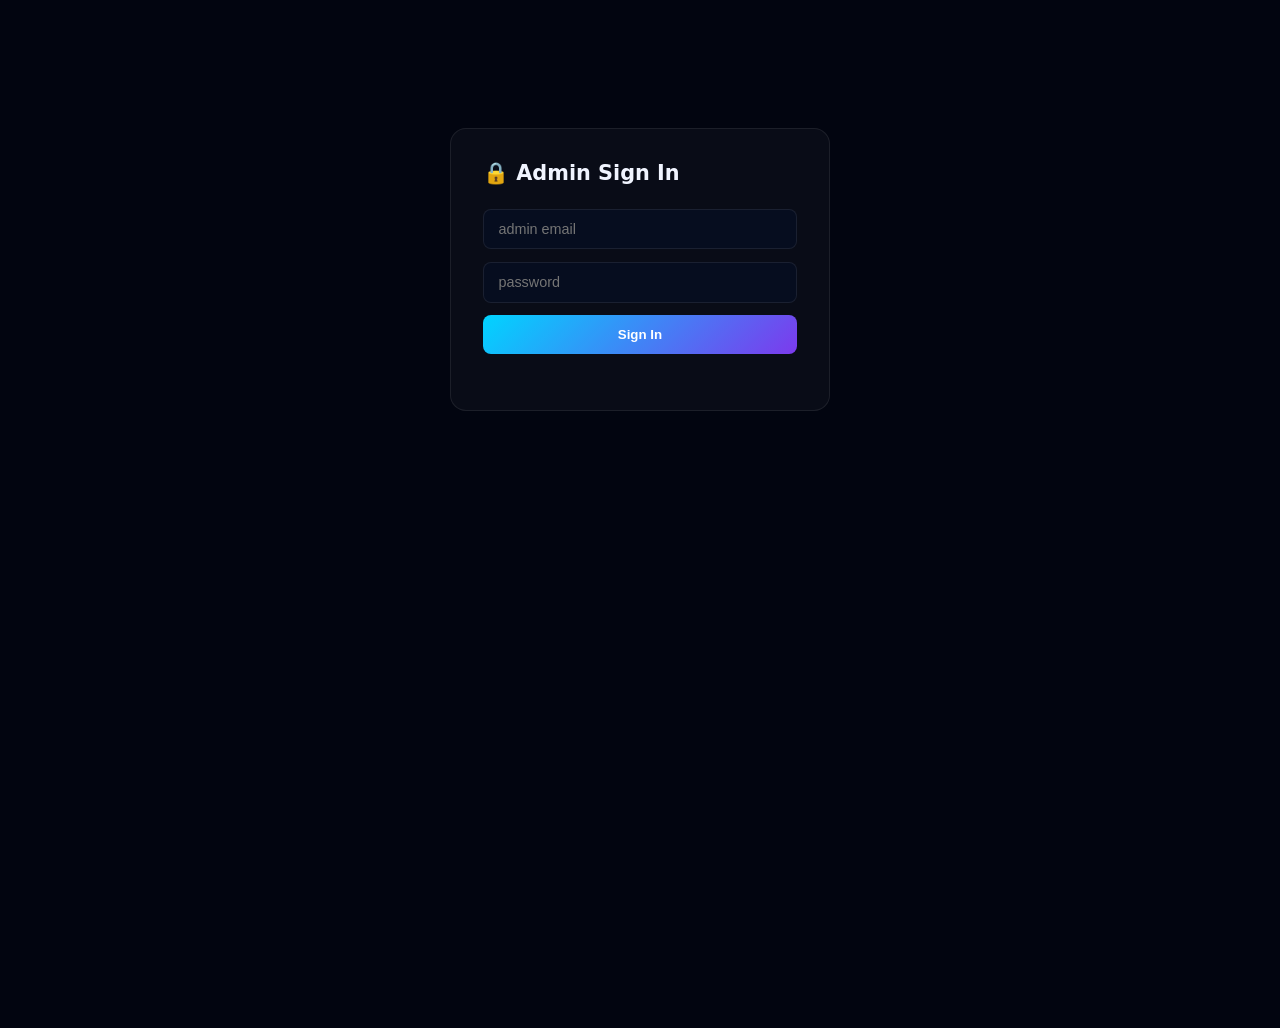
<file: frontend/admin.html>
<!DOCTYPE html>
<html lang="en">
<head>
<meta charset="UTF-8"/>
<meta name="viewport" content="width=device-width, initial-scale=1.0"/>
<title>ResearchLens AI — Admin Panel</title>
<style>
*,*::before,*::after{box-sizing:border-box;margin:0;padding:0}
:root{
  --bg:#020510;--bg2:#060d1f;--bg3:#0a1528;
  --cyan:#00d4ff;--purple:#7c3aed;--green:#06ffa5;
  --orange:#ff9f43;--red:#ff4757;
  --text:#f0f4ff;--text2:#8899bb;--text3:#445577;
  --glass:rgba(255,255,255,0.03);--glass2:rgba(255,255,255,0.06);
  --border:rgba(255,255,255,0.08);
  --font:'Segoe UI',system-ui,sans-serif;
}
body{background:var(--bg);color:var(--text);font-family:var(--font);min-height:100vh}
a{color:var(--cyan)}
.wrap{max-width:1200px;margin:0 auto;padding:2rem 1.5rem 4rem}

/* login gate */
#loginGate{max-width:380px;margin:8rem auto;padding:2rem;background:var(--glass);border:1px solid var(--border);border-radius:16px}
#loginGate h1{font-size:1.3rem;margin-bottom:1.5rem}
#loginGate input{width:100%;padding:0.7rem 0.9rem;margin-bottom:0.8rem;border-radius:8px;border:1px solid var(--border);background:var(--bg2);color:var(--text);font-size:0.9rem}
#loginGate button{width:100%;padding:0.75rem;border-radius:8px;border:none;background:linear-gradient(135deg,var(--cyan),var(--purple));color:#fff;font-weight:700;cursor:pointer}
#loginErr{color:var(--red);font-size:0.82rem;margin-top:0.5rem;min-height:1.2em}

header.top{display:flex;align-items:center;justify-content:space-between;margin-bottom:2rem;flex-wrap:wrap;gap:1rem}
header.top h1{font-size:1.5rem}
header.top h1 span{color:var(--cyan)}
#logoutBtn{padding:0.5rem 1rem;border-radius:8px;border:1px solid var(--border);background:var(--glass2);color:var(--text);cursor:pointer}

.kpis{display:grid;grid-template-columns:repeat(auto-fit,minmax(160px,1fr));gap:1rem;margin-bottom:2rem}
.kpi{background:var(--glass);border:1px solid var(--border);border-radius:12px;padding:1rem 1.2rem}
.kpi .num{font-size:1.6rem;font-weight:800;color:var(--cyan)}
.kpi .lbl{font-size:0.75rem;color:var(--text2);text-transform:uppercase;letter-spacing:0.05em;margin-top:0.2rem}

.tabs{display:flex;gap:0.4rem;flex-wrap:wrap;margin-bottom:1.5rem;border-bottom:1px solid var(--border);padding-bottom:0.8rem}
.tab{padding:0.5rem 1rem;border-radius:20px;border:1px solid var(--border);background:var(--glass);color:var(--text2);cursor:pointer;font-size:0.85rem;font-weight:600}
.tab.active{background:linear-gradient(135deg,var(--cyan),var(--purple));color:#fff;border-color:transparent}

.panel{display:none}
.panel.active{display:block}

table{width:100%;border-collapse:collapse;font-size:0.85rem;background:var(--glass);border:1px solid var(--border);border-radius:10px;overflow:hidden}
th,td{padding:0.6rem 0.8rem;text-align:left;border-bottom:1px solid var(--border)}
th{color:var(--text2);text-transform:uppercase;font-size:0.7rem;letter-spacing:0.05em;background:var(--bg2)}
tr:hover td{background:rgba(255,255,255,0.02)}
.badge{padding:0.15rem 0.55rem;border-radius:12px;font-size:0.72rem;font-weight:700}
.badge.free{background:rgba(136,153,187,0.15);color:var(--text2)}
.badge.premium{background:rgba(255,215,0,0.15);color:#ffd700}
.badge.active{background:rgba(6,255,165,0.15);color:var(--green)}
.badge.suspended{background:rgba(255,71,87,0.15);color:var(--red)}
select,button.small{font-size:0.78rem;padding:0.3rem 0.5rem;border-radius:6px;border:1px solid var(--border);background:var(--bg2);color:var(--text);cursor:pointer}
.muted{color:var(--text3);font-size:0.8rem}
.loading{color:var(--text2);padding:2rem;text-align:center}
</style>
</head>
<body>

<div id="loginGate">
  <h1>🔒 Admin Sign In</h1>
  <input type="email" id="adminEmail" placeholder="admin email"/>
  <input type="password" id="adminPass" placeholder="password"/>
  <button onclick="adminLogin()">Sign In</button>
  <div id="loginErr"></div>
</div>

<div class="wrap" id="dashboard" style="display:none">
  <header class="top">
    <h1>ResearchLens <span>Admin</span></h1>
    <button id="logoutBtn" onclick="adminLogout()">Sign out</button>
  </header>

  <div class="kpis" id="kpis"></div>

  <div class="tabs">
    <button class="tab active" data-t="users" onclick="showTab('users')">Users</button>
    <button class="tab" data-t="papers" onclick="showTab('papers')">Papers</button>
    <button class="tab" data-t="apikeys" onclick="showTab('apikeys')">API Keys</button>
    <button class="tab" data-t="storage" onclick="showTab('storage')">Storage</button>
    <button class="tab" data-t="analytics" onclick="showTab('analytics')">Usage Analytics</button>
    <button class="tab" data-t="feedback" onclick="showTab('feedback')">Feedback</button>
    <button class="tab" data-t="errors" onclick="showTab('errors')">Error Logs</button>
  </div>

  <div class="panel active" id="panel-users"><div class="loading">Loading…</div></div>
  <div class="panel" id="panel-papers"><div class="loading">Loading…</div></div>
  <div class="panel" id="panel-apikeys"><div class="loading">Loading…</div></div>
  <div class="panel" id="panel-storage"><div class="loading">Loading…</div></div>
  <div class="panel" id="panel-analytics"><div class="loading">Loading…</div></div>
  <div class="panel" id="panel-feedback"><div class="loading">Loading…</div></div>
  <div class="panel" id="panel-errors"><div class="loading">Loading…</div></div>
</div>

<script>
const TOKEN_KEY = 'rl_admin_token';
let ADMIN_TOKEN = sessionStorage.getItem(TOKEN_KEY) || '';

function esc(s){ return (s===null||s===undefined) ? '' : String(s).replace(/[&<>"]/g, c=>({'&':'&amp;','<':'&lt;','>':'&gt;','"':'&quot;'}[c])); }

async function api(path, opts={}){
  opts.headers = Object.assign({'Content-Type':'application/json','Authorization':'Bearer '+ADMIN_TOKEN}, opts.headers||{});
  const r = await fetch('/api/admin'+path, opts);
  if(r.status===401 || r.status===403){ adminLogout(); throw new Error('Not authorized'); }
  const d = await r.json().catch(()=>({error:'Server returned non-JSON (HTTP '+r.status+')'}));
  if(!r.ok) throw new Error(d.error||'Request failed');
  return d;
}

async function adminLogin(){
  const email = document.getElementById('adminEmail').value.trim();
  const password = document.getElementById('adminPass').value;
  const errEl = document.getElementById('loginErr');
  errEl.textContent = '';
  try{
    const r = await fetch('/api/admin/login',{method:'POST',headers:{'Content-Type':'application/json'},body:JSON.stringify({email,password})});
    const d = await r.json().catch(()=>({error:'Server returned non-JSON (HTTP '+r.status+') - is the admin API registered?'}));
    if(!r.ok) throw new Error(d.error||'Login failed');
    ADMIN_TOKEN = d.token;
    sessionStorage.setItem(TOKEN_KEY, ADMIN_TOKEN);
    boot();
  }catch(e){ errEl.textContent = '❌ '+e.message; }
}

function adminLogout(){
  sessionStorage.removeItem(TOKEN_KEY);
  ADMIN_TOKEN='';
  document.getElementById('dashboard').style.display='none';
  document.getElementById('loginGate').style.display='block';
}

function showTab(t){
  document.querySelectorAll('.tab').forEach(el=>el.classList.toggle('active', el.dataset.t===t));
  document.querySelectorAll('.panel').forEach(el=>el.classList.toggle('active', el.id==='panel-'+t));
  loaders[t]();
}

const loaders = {
  users: loadUsers, papers: loadPapers, apikeys: loadApiKeys,
  storage: loadStorage, analytics: loadAnalytics, feedback: loadFeedback, errors: loadErrors
};

async function loadKpis(){
  try{
    const d = await api('/analytics');
    document.getElementById('kpis').innerHTML = `
      <div class="kpi"><div class="num">${d.total_users}</div><div class="lbl">Total Users</div></div>
      <div class="kpi"><div class="num">${d.premium_users}</div><div class="lbl">Premium Users</div></div>
      <div class="kpi"><div class="num">${d.total_analyses}</div><div class="lbl">Papers Analyzed</div></div>
      <div class="kpi"><div class="num">${d.total_api_calls}</div><div class="lbl">API Calls</div></div>`;
  }catch(e){}
}

async function loadUsers(){
  const el = document.getElementById('panel-users');
  el.innerHTML = '<div class="loading">Loading…</div>';
  const d = await api('/users');
  let rows = d.users.map(u=>`
    <tr>
      <td>${u.id}</td>
      <td>${esc(u.name)}</td>
      <td>${esc(u.email)}</td>
      <td><span class="badge ${u.plan}">${u.plan}</span></td>
      <td><span class="badge ${u.status}">${u.status}</span></td>
      <td>${u.is_admin ? '✅' : ''}</td>
      <td class="muted">${esc(u.created_at||'').slice(0,10)}</td>
      <td>
        <select onchange="patchUser('${esc(u.id)}','plan',this.value)">
          <option value="free" ${u.plan==='free'?'selected':''}>free</option>
          <option value="premium" ${u.plan==='premium'?'selected':''}>premium</option>
        </select>
        <select onchange="patchUser('${esc(u.id)}','status',this.value)">
          <option value="active" ${u.status==='active'?'selected':''}>active</option>
          <option value="suspended" ${u.status==='suspended'?'selected':''}>suspended</option>
        </select>
        <button class="small" onclick="deleteUser('${esc(u.id)}')">Delete</button>
      </td>
    </tr>`).join('');
  el.innerHTML = `<table><thead><tr><th>ID</th><th>Name</th><th>Email</th><th>Plan</th><th>Status</th><th>Admin</th><th>Joined</th><th>Actions</th></tr></thead><tbody>${rows||'<tr><td colspan=8 class=muted>No users yet</td></tr>'}</tbody></table>`;
}

async function patchUser(id, field, value){
  await api('/users/'+encodeURIComponent(id), {method:'PATCH', body: JSON.stringify({[field]: value})});
  loadUsers(); loadKpis();
}
async function deleteUser(id){
  if(!confirm('Delete this user? This cannot be undone.')) return;
  await api('/users/'+encodeURIComponent(id), {method:'DELETE'});
  loadUsers(); loadKpis();
}

async function loadPapers(){
  const el = document.getElementById('panel-papers');
  el.innerHTML = '<div class="loading">Loading…</div>';
  const d = await api('/papers');
  let rows = d.papers.map(p=>`<tr><td>${p.id}</td><td>${esc(p.topic)}</td><td>${p.gaps_count}</td><td>${p.user_id ?? '<span class=muted>anonymous</span>'}</td><td class="muted">${esc(p.created_at||'').slice(0,16)}</td></tr>`).join('');
  el.innerHTML = `<table><thead><tr><th>ID</th><th>Topic</th><th>Gaps Found</th><th>User</th><th>Created</th></tr></thead><tbody>${rows||'<tr><td colspan=5 class=muted>No analyses yet</td></tr>'}</tbody></table>`;
}

async function loadApiKeys(){
  const el = document.getElementById('panel-apikeys');
  el.innerHTML = '<div class="loading">Loading…</div>';
  const d = await api('/api-keys');
  let rows = d.api_keys.map(k=>`<tr><td>${k.user_id}</td><td>${esc(k.name)}</td><td>${esc(k.email)}</td><td><code>${esc(k.masked_key)}</code></td></tr>`).join('');
  el.innerHTML = `<p class="muted" style="margin-bottom:0.8rem">Users may optionally save their own Groq API key to their profile so they don't have to re-enter it each time. Keys are masked here.</p><table><thead><tr><th>User ID</th><th>Name</th><th>Email</th><th>Key</th></tr></thead><tbody>${rows||'<tr><td colspan=4 class=muted>No saved keys</td></tr>'}</tbody></table>`;
}

async function loadStorage(){
  const el = document.getElementById('panel-storage');
  el.innerHTML = '<div class="loading">Loading…</div>';
  const d = await api('/storage');
  el.innerHTML = `<div class="kpis">
    <div class="kpi"><div class="num">${d.uploads.mb} MB</div><div class="lbl">Uploads (${d.uploads.files} files)</div></div>
    <div class="kpi"><div class="num">${d.reports.mb} MB</div><div class="lbl">Reports (${d.reports.files} files)</div></div>
    <div class="kpi"><div class="num">${d.database_mb} MB</div><div class="lbl">Database</div></div>
  </div>`;
}

async function loadAnalytics(){
  const el = document.getElementById('panel-analytics');
  el.innerHTML = '<div class="loading">Loading…</div>';
  const d = await api('/analytics');
  let byEp = d.calls_by_endpoint.map(r=>`<tr><td>${esc(r.endpoint)}</td><td>${r.c}</td></tr>`).join('');
  let byDay = d.calls_last_14_days.map(r=>`<tr><td>${esc(r.d)}</td><td>${r.c}</td></tr>`).join('');
  el.innerHTML = `
    <div style="display:grid;grid-template-columns:1fr 1fr;gap:1.5rem">
      <div><h3 style="margin-bottom:0.6rem;font-size:0.95rem">Calls by Endpoint</h3>
        <table><thead><tr><th>Endpoint</th><th>Calls</th></tr></thead><tbody>${byEp||'<tr><td colspan=2 class=muted>No data yet</td></tr>'}</tbody></table></div>
      <div><h3 style="margin-bottom:0.6rem;font-size:0.95rem">Calls — Last 14 Days</h3>
        <table><thead><tr><th>Date</th><th>Calls</th></tr></thead><tbody>${byDay||'<tr><td colspan=2 class=muted>No data yet</td></tr>'}</tbody></table></div>
    </div>`;
}

async function loadFeedback(){
  const el = document.getElementById('panel-feedback');
  el.innerHTML = '<div class="loading">Loading…</div>';
  const d = await api('/feedback');
  let rows = d.feedback.map(f=>`<tr><td>${esc(f.name)}</td><td>${esc(f.email)}</td><td>${f.rating??'-'}</td><td>${esc(f.message)}</td><td class="muted">${esc(f.created_at||'').slice(0,16)}</td></tr>`).join('');
  el.innerHTML = `<table><thead><tr><th>Name</th><th>Email</th><th>Rating</th><th>Message</th><th>When</th></tr></thead><tbody>${rows||'<tr><td colspan=5 class=muted>No feedback yet</td></tr>'}</tbody></table>`;
}

async function loadErrors(){
  const el = document.getElementById('panel-errors');
  el.innerHTML = '<div class="loading">Loading…</div>';
  const d = await api('/error-logs');
  let rows = d.error_logs.map(e=>`<tr><td>${esc(e.endpoint)}</td><td>${esc(e.error_message)}</td><td>${e.user_id??'-'}</td><td class="muted">${esc(e.created_at||'').slice(0,16)}</td></tr>`).join('');
  el.innerHTML = `<table><thead><tr><th>Endpoint</th><th>Error</th><th>User</th><th>When</th></tr></thead><tbody>${rows||'<tr><td colspan=4 class=muted>No errors logged 🎉</td></tr>'}</tbody></table>`;
}

async function boot(){
  document.getElementById('loginGate').style.display='none';
  document.getElementById('dashboard').style.display='block';
  await loadKpis();
  await loadUsers();
}

if(ADMIN_TOKEN){ boot().catch(()=>adminLogout()); }
</script>
</body>
</html>
</file>
